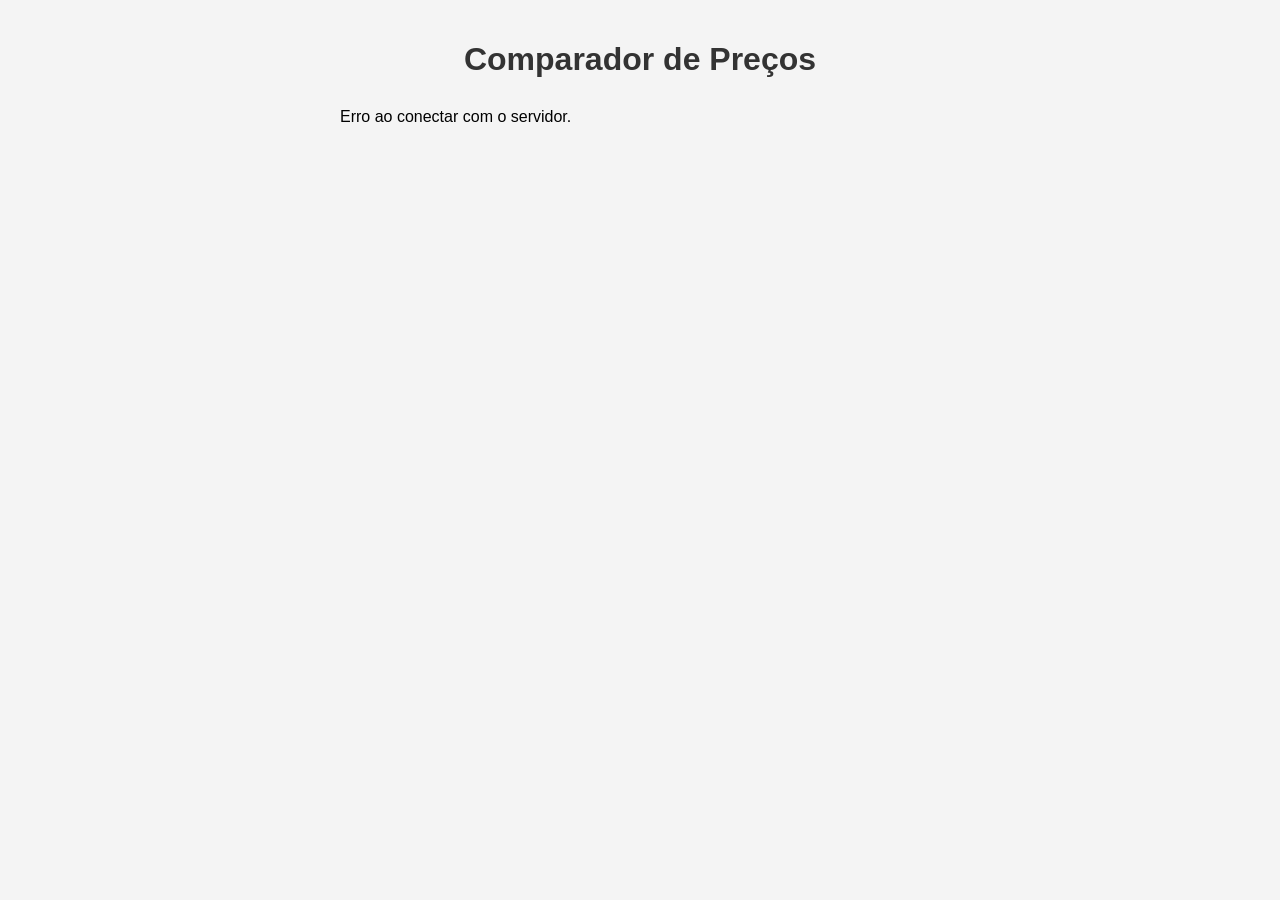
<file: Frontend/index.html>
<!DOCTYPE html>
<html lang="pt-BR">
<head>
    <meta charset="UTF-8">
    <title>Compareaqui</title>

    <style>
        body {
            font-family: Arial, sans-serif;
            background-color: #f4f4f4;
            margin: 0;
            padding: 20px;
        }

        h1 {
            text-align: center;
            color: #333;
        }

        #produtos {
            max-width: 600px;
            margin: 30px auto;
        }

        .card {
            background: white;
            padding: 15px;
            margin-bottom: 15px;
            border-radius: 8px;
            box-shadow: 0 3px 8px rgba(0,0,0,0.1);
        }

        .nome {
            font-size: 18px;
            font-weight: bold;
        }

        .preco {
            color: green;
            font-size: 16px;
            margin-top: 5px;
        }
    </style>
</head>

<body>

    <h1>Comparador de Preços</h1>

    <div id="produtos">
        <p>Carregando produtos...</p>
    </div>

    <script>
        fetch("http://127.0.0.1:8000/produtos")
        .then(res => res.json())
        .then(data => {

            let div = document.getElementById("produtos")
            div.innerHTML = ""

            data.forEach(prod => {

                div.innerHTML += `
                    <div class="card">
                        <div class="nome">${prod.nome}</div>
                        <div class="preco">R$ ${prod.preco}</div>
                    </div>
                `
            })
        })
        .catch(error => {
            document.getElementById("produtos").innerHTML =
                "<p>Erro ao conectar com o servidor.</p>"
            console.error(error)
        })
    </script>

</body>
</html>
</file>
